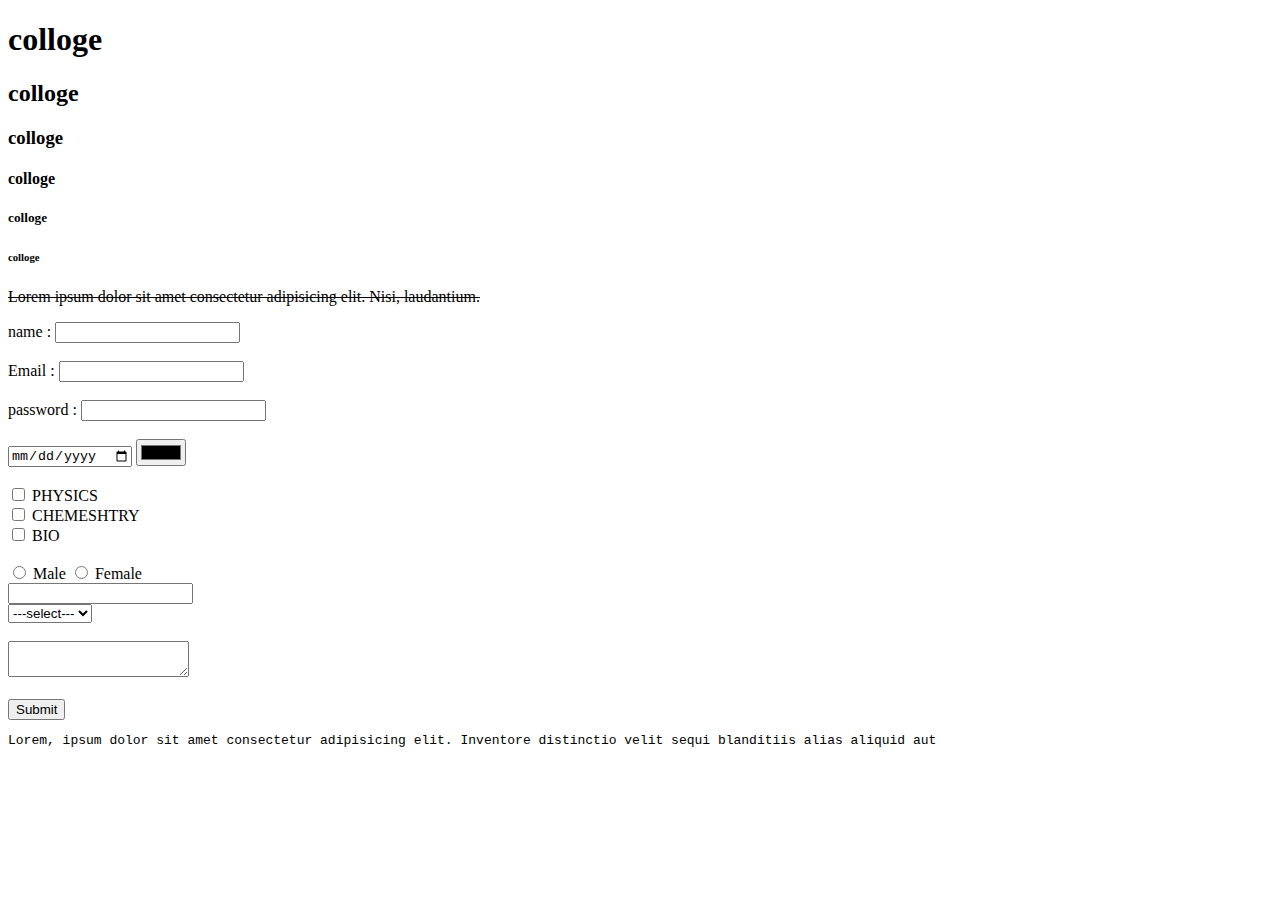
<file: 1.0 day/index.html>
<!DOCTYPE html>
<html lang="en">
  <head>
    <meta charset="UTF-8" />
    <meta name="viewport" content="width=device-width, initial-scale=1.0" />
    <title>Document</title>
  </head>
  <body>
    <h1 id="item">colloge</h1>
    <h2>colloge</h2>
    <h3>colloge</h3>
    <h4>colloge</h4>
    <h5>colloge</h5>
    <h6>colloge</h6>
    <p>
      <del
        >Lorem ipsum dolor sit amet consectetur adipisicing elit. Nisi,
        laudantium.</del
      >
    </p>
    <!-- <b>hansraj</b><br>
    <i>Hansraj</i>
    <em>Hansraj</em>
    <strong>Hansraj</strong>
    <u>Hansraj</u> -->

    <!-- <small>Hansraj</small> -->
    <!-- <mark>Hansraj</mark>
    <img src="https://images.unsplash./photo-1748024093658-b76cd19a354c?q=80&w=687&auto=format&fit=crop&ixlib=rb-4.1.0&ixid=M3wxMjA3fDB8MHxwaG90by1wYWdlfHx8fGVufDB8fHx8fA%3D%3D" alt="chach">
    <a href="https://google.com">go google</a>
    <ol>
        <li>rahul</li>
        <li>raj</li>
        <li>pritam</li>
        <li>ganesh</li>
    </ol>
    <ul>
        <li>rahul</li>
        <li>raj</li>
        <li>pritam</li>
        <li>ganesh</li> -->
    <!-- </ul> -->
    <!-- <table border="black">
        <thead>
            <tr>
                <th>name</th>
                <th>age</th>
                <th>city</th>
            </tr>
        </thead>
        <tbody>
            <tr>
                <td rowspan="3">raj</td>
                <td>22</td>
                <td>nagpur</td>
            </tr>
            <tr>
                <td>vaishu</td>
                <td>18</td>
                <td>delhi</td>
            </tr>
            <tr>
                <td>vaishu</td>
                <td>18</td>
                <td>delhi</td>
            </tr>
        </tbody>
        <tfoot>
            <tr>
                <th colspan="2">average</th>
                <td>delhi</td>
            </tr>
        </tfoot>
         <caption>copyright</caption> -->
    <!-- </table> -->

    <!-- <div style="width: 20px; height: 20px; border: 1px solid black; ">
    <video style="width: 500px; height: auto;" src="/assets/13646555_1920_1080_25fps.mp4" autoplay controls muted loop></video>
     </div> -->

   <form action="">
    <label for="chacha">name :</label> 
        <input type="text"  id="chacha" class="name"
        required
        ><br><br>
        <label for="email">Email :</label>
        <input type="email" name="" id="email">
        <br>
        <br>
        <label for="password">password :</label>
        <input type="password" id="password">
        <br>
        <br>
        <input type="date" name="" id="">
        <input type="color">
        <br>
        <br>
        <input type="checkbox" id="sub">
        <label for="sub">PHYSICS</label><br>
        <input type="checkbox" id="sub">
        <label for="sub">CHEMESHTRY</label><br>
        <input type="checkbox" id="sub">
        <label for="sub">BIO</label>
        <br>
        <br>
        <input type="radio" id="male" name="gender">
        <label for="male">Male</label>
        <input type="radio" id="female" name="gender">
        <label for="female">Female</label>
        <br>
        <input type="number">
        <br>
        <select name="branch" id="">
            <option value="">---select---</option>
            <option value="CSE">CSE</option>
            <option value="IT">IT</option>
            <!-- <option value="IT">IT</option> -->
        </select>
        <br>
        <br>
        <textarea name="address" id=""></textarea>
        <br>
        <br>
        <input type="submit">
        <!-- <hr>
        <br><br>
        <p>&copy</p>
        <br>
        <p>&lt</p>
        <p>&amp</p>
        <hr> -->
    </form>
    <pre>Lorem, ipsum dolor sit amet consectetur adipisicing elit. Inventore distinctio velit sequi blanditiis alias aliquid aut                                              vero aspernatur et a.                                                </pre>

  </body>
</html>
</file>
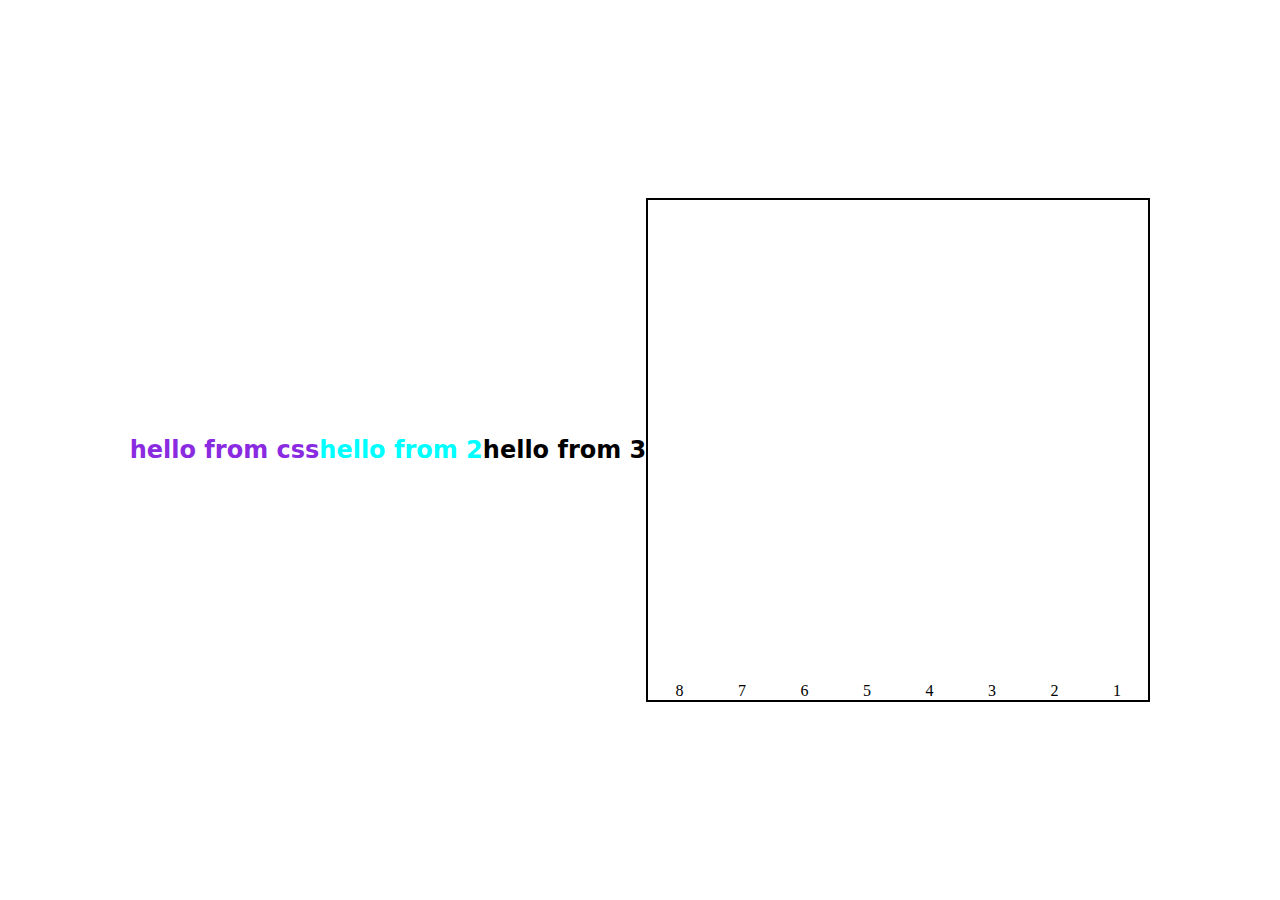
<file: 1.1 day/index.html>
<!DOCTYPE html>
<html lang="en">
<head>
    <meta charset="UTF-8">
    <meta name="viewport" content="width=device-width, initial-scale=1.0">
    <title>html + css</title>
    <link rel="stylesheet" href="style.css">
</head>
<body>
    <h2 id="first">hello from css</h2>
    <h2 class="second">hello from 2</h2>
    <h2>hello from 3</h2>
    
  <div class="box">
    <div>1</div>
    <div>2</div>
    <div>3</div>
    <div>4</div>
    <div>5</div>
    <div>6</div>
    <div>7</div>
    <div>8</div>
  </div>

</body>
</html>
</file>
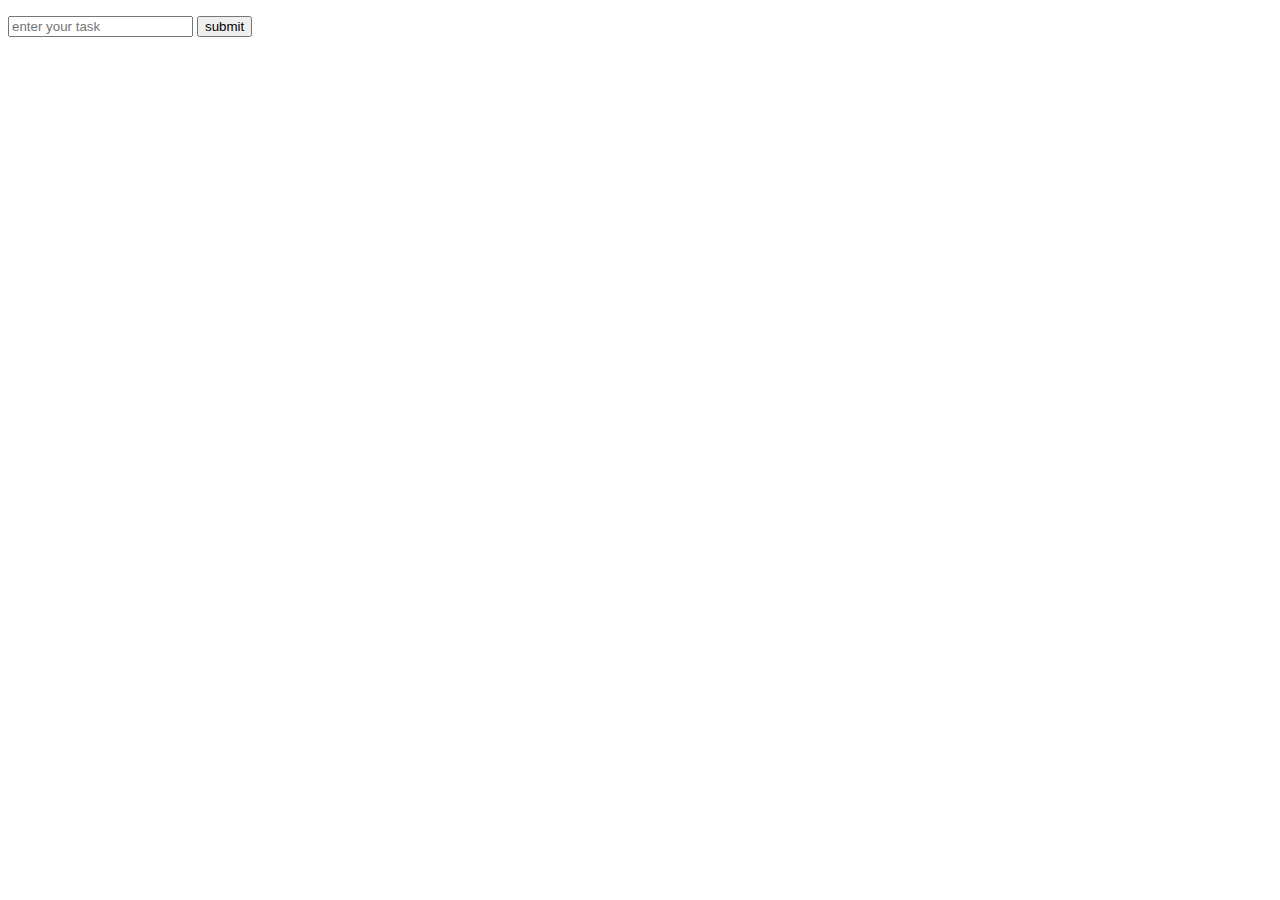
<file: LEC 5 JS AND DOM/index.html>
<!DOCTYPE html>
<html lang="en">
<head>
    <meta charset="UTF-8">
    <meta name="viewport" content="width=device-width, initial-scale=1.0">
    <title>Document</title>
    <link rel="stylesheet" href="style.css">
</head>
<body class="dark">
     <!-- <div id="box"></div>
    <div id="box"></div>
    <div class="box"></div> -->
    <!-- <div class="box"></div>
    <div class="box"></div>
    <div class="box"></div>
    <div class="box"></div> -->


    <p class="para"></p>
    <input type="text" placeholder="enter your task" name="task">
    <button>submit</button>

    <script src="script.js"></script>
</body>
</html>
</file>
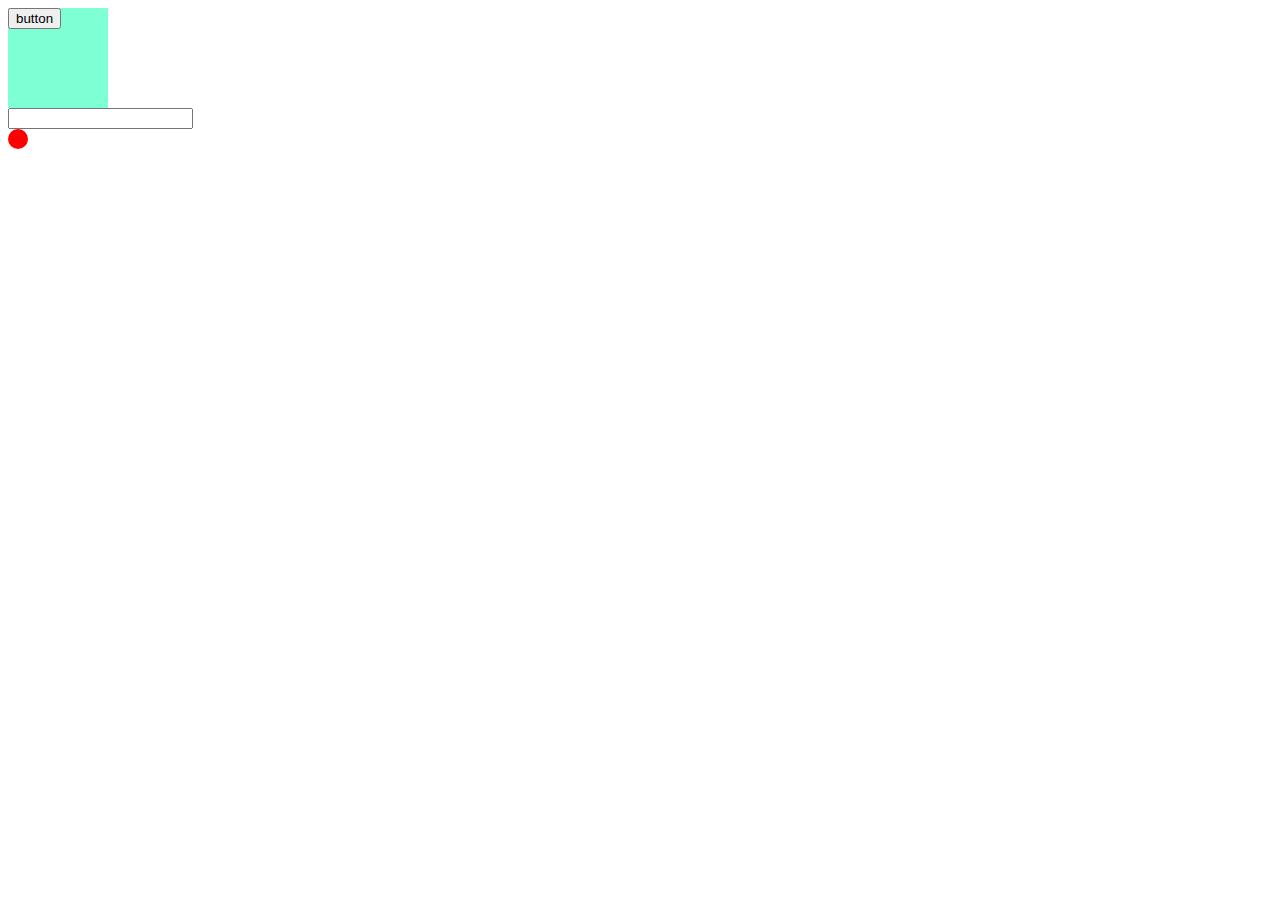
<file: LEC 6 DOM ADVANCE/index.html>
<!DOCTYPE html>
<html lang="en">
<head>
    <meta charset="UTF-8">
    <meta name="viewport" content="width=device-width, initial-scale=1.0">
    <title>Document</title>
    <link rel="stylesheet" href="style.css">
</head>
<body>
    <div class="box">
        <button>button</button>
    </div>
   <input type="text">
    <!-- <ul class="list" id="list-id">
        <li>list 1</li>
        <li>list 2</li>
        <li>list 3</li>
        <li>list 4</li>
        <li>list 5</li>
        <li>list 6</li>
    </ul>
     -->

    <div class="container">

    </div>
    <script src="script.js"></script>
</body>
</html>
</file>
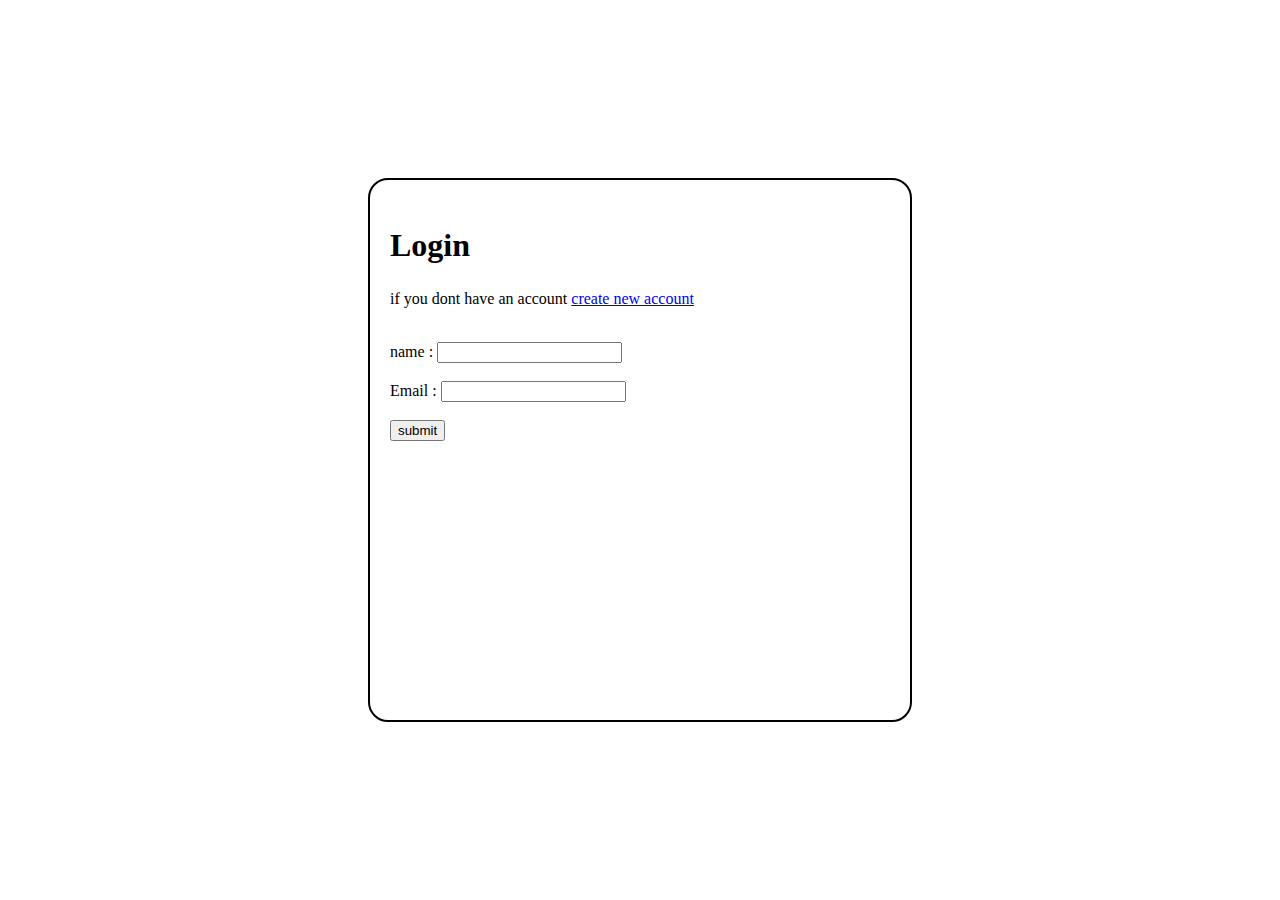
<file: 1.1 day/login.html>
<!DOCTYPE html>
<html lang="en">
<head>
    <meta charset="UTF-8">
    <meta name="viewport" content="width=device-width, initial-scale=1.0">
    <title>login form</title>
    <link rel="stylesheet" href="login.css">
</head>
<body>
    <div class="container">
        <div class="login-form">
            <h2>Login </h2>
            <p>if you dont have an account <a href="#">create new account</a></p>
            <br>
            <label for="name">name :</label>
            <input type="text" id="name">
            <br>
            <br>
            <label for="email">Email :</label>
            <input type="email" id="email">
            <br>
            <br>
            <button>submit</button>

        </div>
    </div>
</body>
</html>
</file>
<file: 1.1 day/style.css>
html, body{
    height: 100%;
    width: 100%;
    display: flex;
    justify-content: center;
    align-items: center;
}

h2 {
    /* color: red; */
    /* background-color:brown ; */
    font-family: sans;

}

#first {
    color: blueviolet;
}

.second {
    color: aqua;
}
 p.para {
    /* background-color: antiquewhite; */
    color: brown;
    font-weight: 400;
    font-size: 50px;
    text-align: end;
 }

 .box {
    height: 500px;
    width: 500px;
    border: 2px solid black;
    display: flex;
    flex-direction: row-reverse;
    justify-content: space-around;
    align-items:end ;
 }
</file>
<file: LEC 5 JS AND DOM/style.css>
.box {
    height: 200px;
    width: 200px;
    background-color: red;
     border: 2px solid black;
}

.dark {
    /* background-color: rgb(70, 67, 67); */
}

#box {
     height: 200px;
    width: 200px;
    background-color: #bd6c6c;
    border: 2px solid black;
}

b{
    /* display: none; */
}

.para {
    background-color: #bd6c6c;
    
}

.green {
    background-color: green;
}
</file>
<file: LEC 6 DOM ADVANCE/style.css>
/* .list {
    border: 2px solid black;
}

#list1{
    background-color: red;
}

#list-id{
    background-color: salmon;
} */



.box {
    height: 100px;
    width: 100px;
    background-color: aquamarine;
}

.container{
    height: 20px;
    width: 20px;
    background-color: red;
    border-radius: 50%;
}
</file>
<file: 1.1 day/login.css>
html , body {
    height: 100%;
    width: 100%;
    margin: 0;
    padding: 0;
}

.container {
    height: 100%;
    width: 100%;
    display: flex;
    justify-content: center;
    align-items: center;
}

.login-form{
    height: 500px;
    width: 500px;
    border: 2px solid black;
    border-radius: 20px;
    padding: 20px;
}

 h2{
    font-size:2rem;
}
</file>
